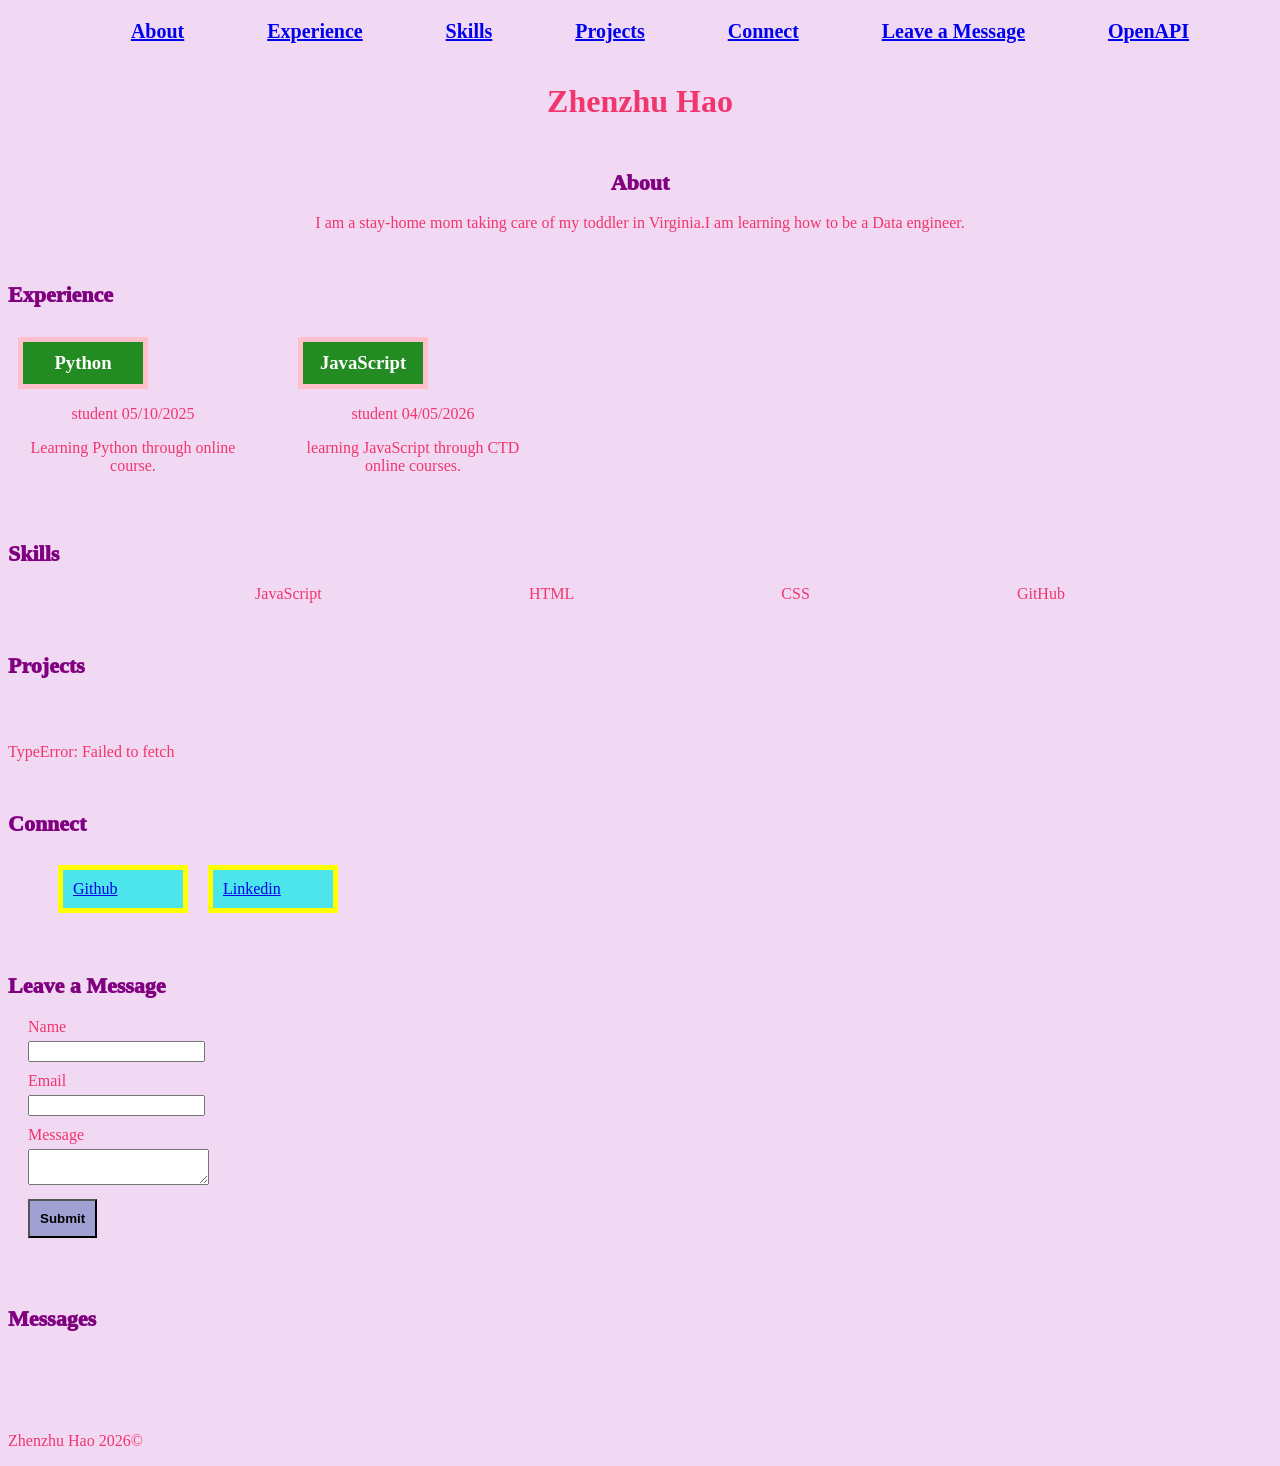
<file: index.html>
<!DOCTYPE html>
<html lang="en">
    <head>
        <meta charset="utf-8">
        <meta name="viewport" content="width=device-width, initial-scale=1.0">
        <title>Zhenzhu Hao's Portfolio</title>
        <meta name="description" content="lesson-5"/>
        <meta name="creator" content="Zhenzhu Hao"/>
        <link href="css/index.css" rel="stylesheet">
        
    </head>
    <body>
        <nav>
            <ul class="navbar">
                <li><a href="#about">About</a></li>
                <li><a href="#experience">Experience</a></li>
                <li><a href="#skills">Skills</a></li>
                <li><a href="#projects">Projects</a></li>
                <li><a href="#connect">Connect</a></li>
                <li><a href="#leaveAMessage">Leave a Message</a></li>
                <li><a href="openapi.html">OpenAPI</a></li>
            </ul>
        </nav>
        <h1>Zhenzhu Hao</h1>
        
        <section id="about">
            <h2>About</h2>
            <p>I am a stay-home mom taking care of my toddler in Virginia.I am learning how to be a Data engineer.</p>
        </section>

        <section id="experience">
            <h2>Experience</h2>
            <ul class="my-experiences">
                
                    <li class="column">
                        <h3>Python</h3> 
                        <p>student 05/10/2025</p>
                        <p>Learning Python through online course.</p>
                    </li>
                
                    <li class="column">
                        <h3>JavaScript</h3>
                        <p>student 04/05/2026</p>
                        <p>learning JavaScript through CTD online courses.</p>
                    </li>
               
                
            </ul>
            
        </section>

        <section id="skills">
            <h2>Skills</h2>
            <ul class="skills"></ul>
        </section>

        <section id="projects">
            <h2>Projects</h2>
            <ul class="repos"></ul>

        </section>
        
        <section id="connect">
            <h2>Connect</h2>
            <ul class="findme">
                    <li class="social"><a href="https://github.com/zhenzhuhao-Jen">Github</a></li>
                    <li class="social"><a href="https://www.linkedin.com/in/jen-hao-b98094146/">Linkedin</a></li>
            </ul>  
        </section>
    
        <section id="leaveAMessage">
            <h2>Leave a Message</h2>
            <form name="leave_message">
                <label for="usersName">Name</label><br>
                <input type="text"  name="usersName"  id="usersName" required="true"><br>
                <label for="usersEmail">Email</label><br>
                <input type="email"  name="usersEmail" id="usersEmail" required="true"><br>
                <label for="usersMessage">Message</label><br>
                <textarea name="usersMessage"  id="usersMessage"  required="true"></textarea><br>
                <button type="submit">Submit</button>
            </form>
        </section> 
        <section id="messages">
            <h2>Messages</h2>
            <ul></ul>
        </section>

        <script src="js/index.js"  type="text/javascript"></script>  
        
    </body>
</html>
</file>
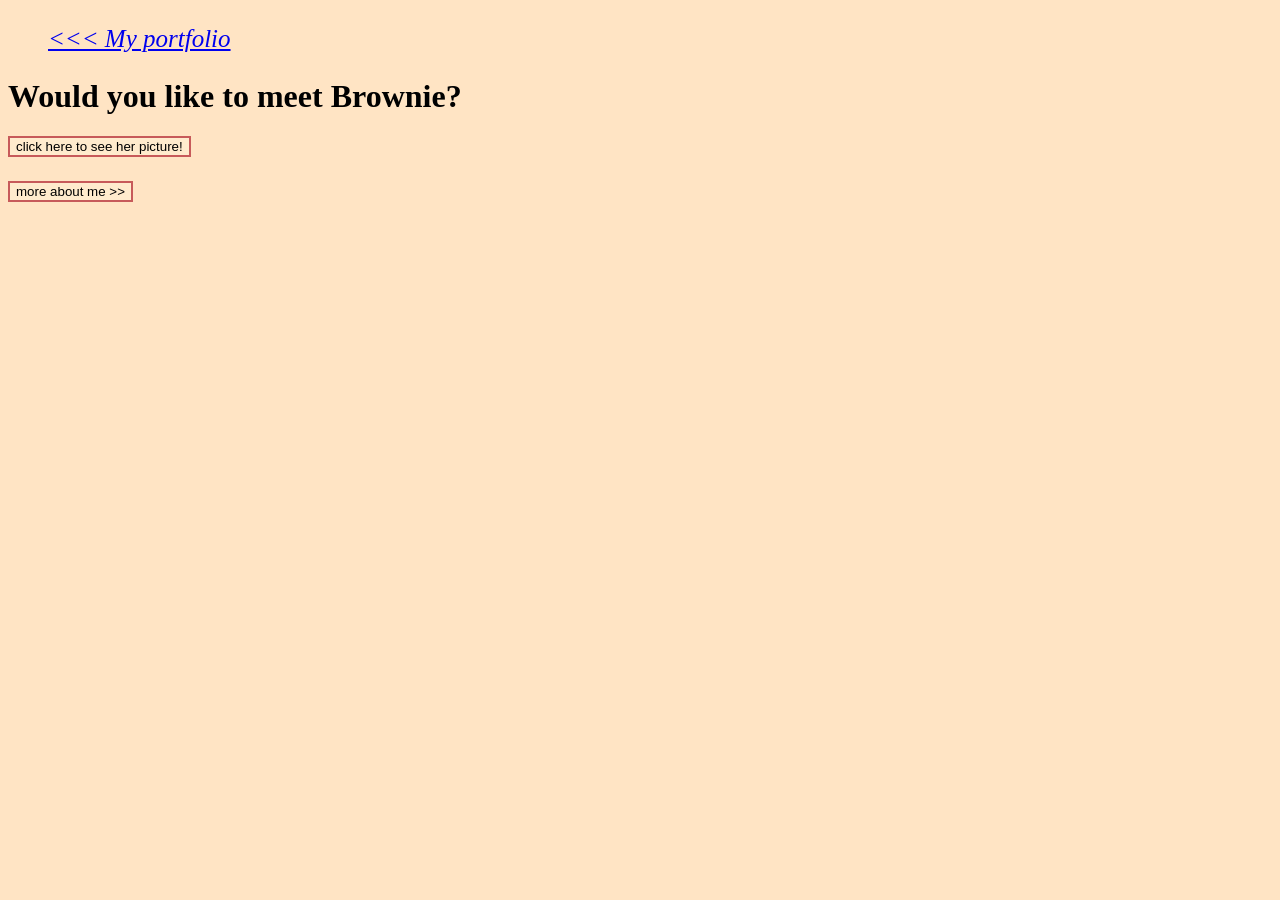
<file: openapi.html>
<!DOCTYPE html>
<html lang="en">
    <head>
        <title>Brownie's dogfolio</title>
        <link href="css/openapi.css" rel="stylesheet">
    </head>
    <body>
        <nav>
            <ul class="navbar">
                <li><a href="index.html"><<< My portfolio</a></li>
            </ul>
        </nav>

        <h1>Would you like to meet Brownie?</h1>

        <section id="picture">
    
            <form name="dog-pic">
                <button type="submit" id="dog-pic">click here to see her picture!</button> 
            </form>
        </section>


        <section class="result">
            <h2></h2>
            <form name="breed-description">
                <button type="submit" id="description">more about me >></button>
            </form>
        </section>

        <script src="js/openapi.js"></script>
    </body>
</html>
</file>
<file: css/index.css>
body {
    
    background-color: rgb(241, 217, 243);
    color: rgb(241, 53, 109);
    font-family: Georgia, 'Times New Roman', Times, serif;
}

h1 {
    margin:40px 20px;
    text-align: center;
    font-size: xx-large;
}

section {
    margin: 50px 0;
}
#about {
    text-align: center;
}

h2 {
    font-size: 22px;
    font-weight: 1800;
    color:purple;
}


h3 {
    background-color: #228b22;
    padding: 10px;
    border:solid pink 5px;
    width: 100px;
    color: white;
    margin: 10px;
    list-style-type: none;
    text-align: center;
}

.social {
    background-color: rgb(75, 229, 235);
    padding: 10px;
    border:solid yellow 5px;
    width: 100px;
    color: black;
    margin: 10px;
    list-style-type: none;
}

.my-experiences {
    display: flex;
    list-style-type: none;
    gap: 30px;
    padding: 0;

}
.column {
    width: 250px;
    text-align: center;
}

.findme {
    display: flex;
}

.skills {
    display: flex;
    justify-content: space-evenly;
    list-style-type: none;
}

@media screen and (min-width: 1206px) and (max-width: 2622px){
    h2 {
        font-weight: 1000;
    }
}
/* leaveAMessage section */
form {
    margin:10px 0 10px 20px;
}
input{
    margin:5px 0 10px 0;
}
textarea {
    margin:5px 0 10px 0;
}


.navbar {
    display: Flex;
    justify-content: space-evenly;
    list-style-type: none;
    font-weight: bold;
    color:purple;
    font-size: 20px;
}

button[type="submit"] {
    padding: 10px;
    background-color: rgb(160, 160, 211);
    font-weight: bold;
}

.repos {
    padding: 15px;
    font-weight: bold;
    display:flex;
}
/* messages section */
#messages {
    display: grid;
}

button[type="button"] {
    margin: 15px;
}
</file>
<file: css/openapi.css>
body {
    background-color:bisque;
}

button[type="submit"] {
    background-color: blanchedalmond;
    border: solid rgb(199, 90, 90) 2px;
}

.navbar {
    list-style-type: none;
    font-style: italic;
    font-size: 25px;
}
</file>
